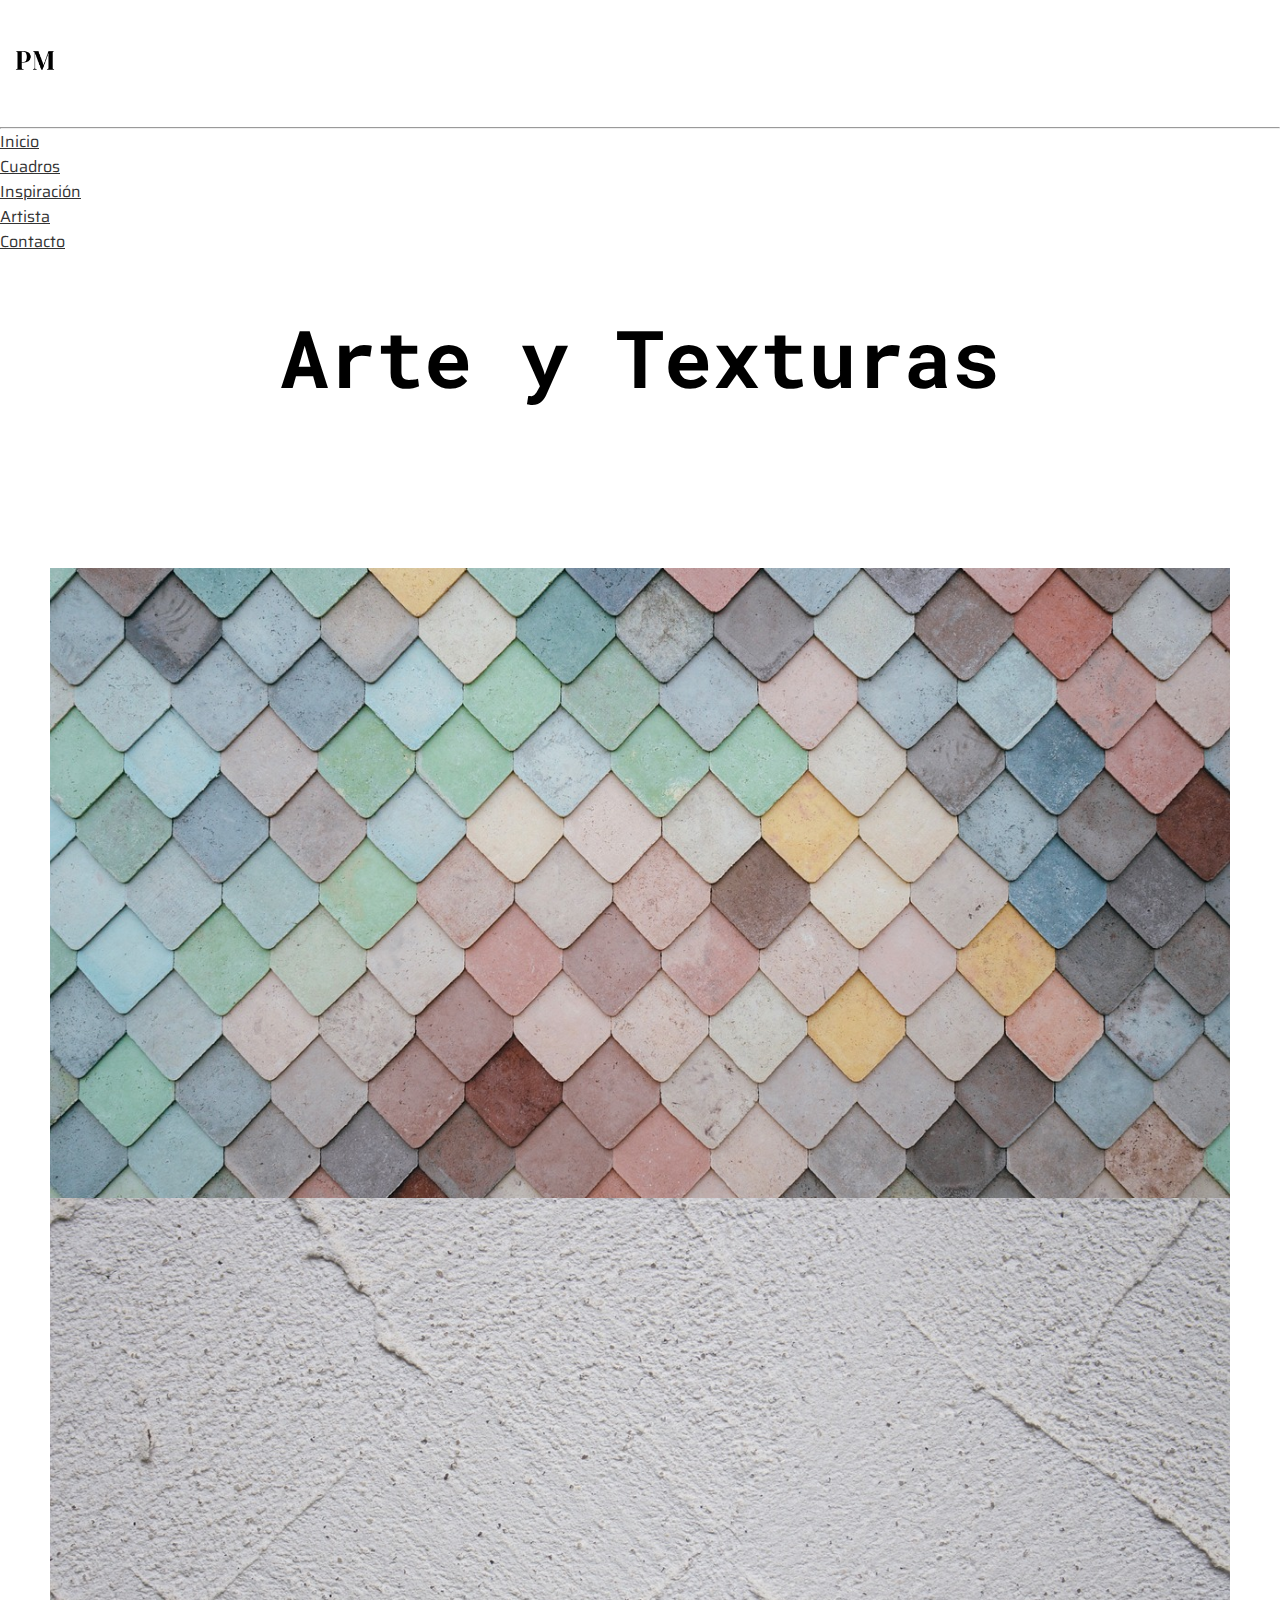
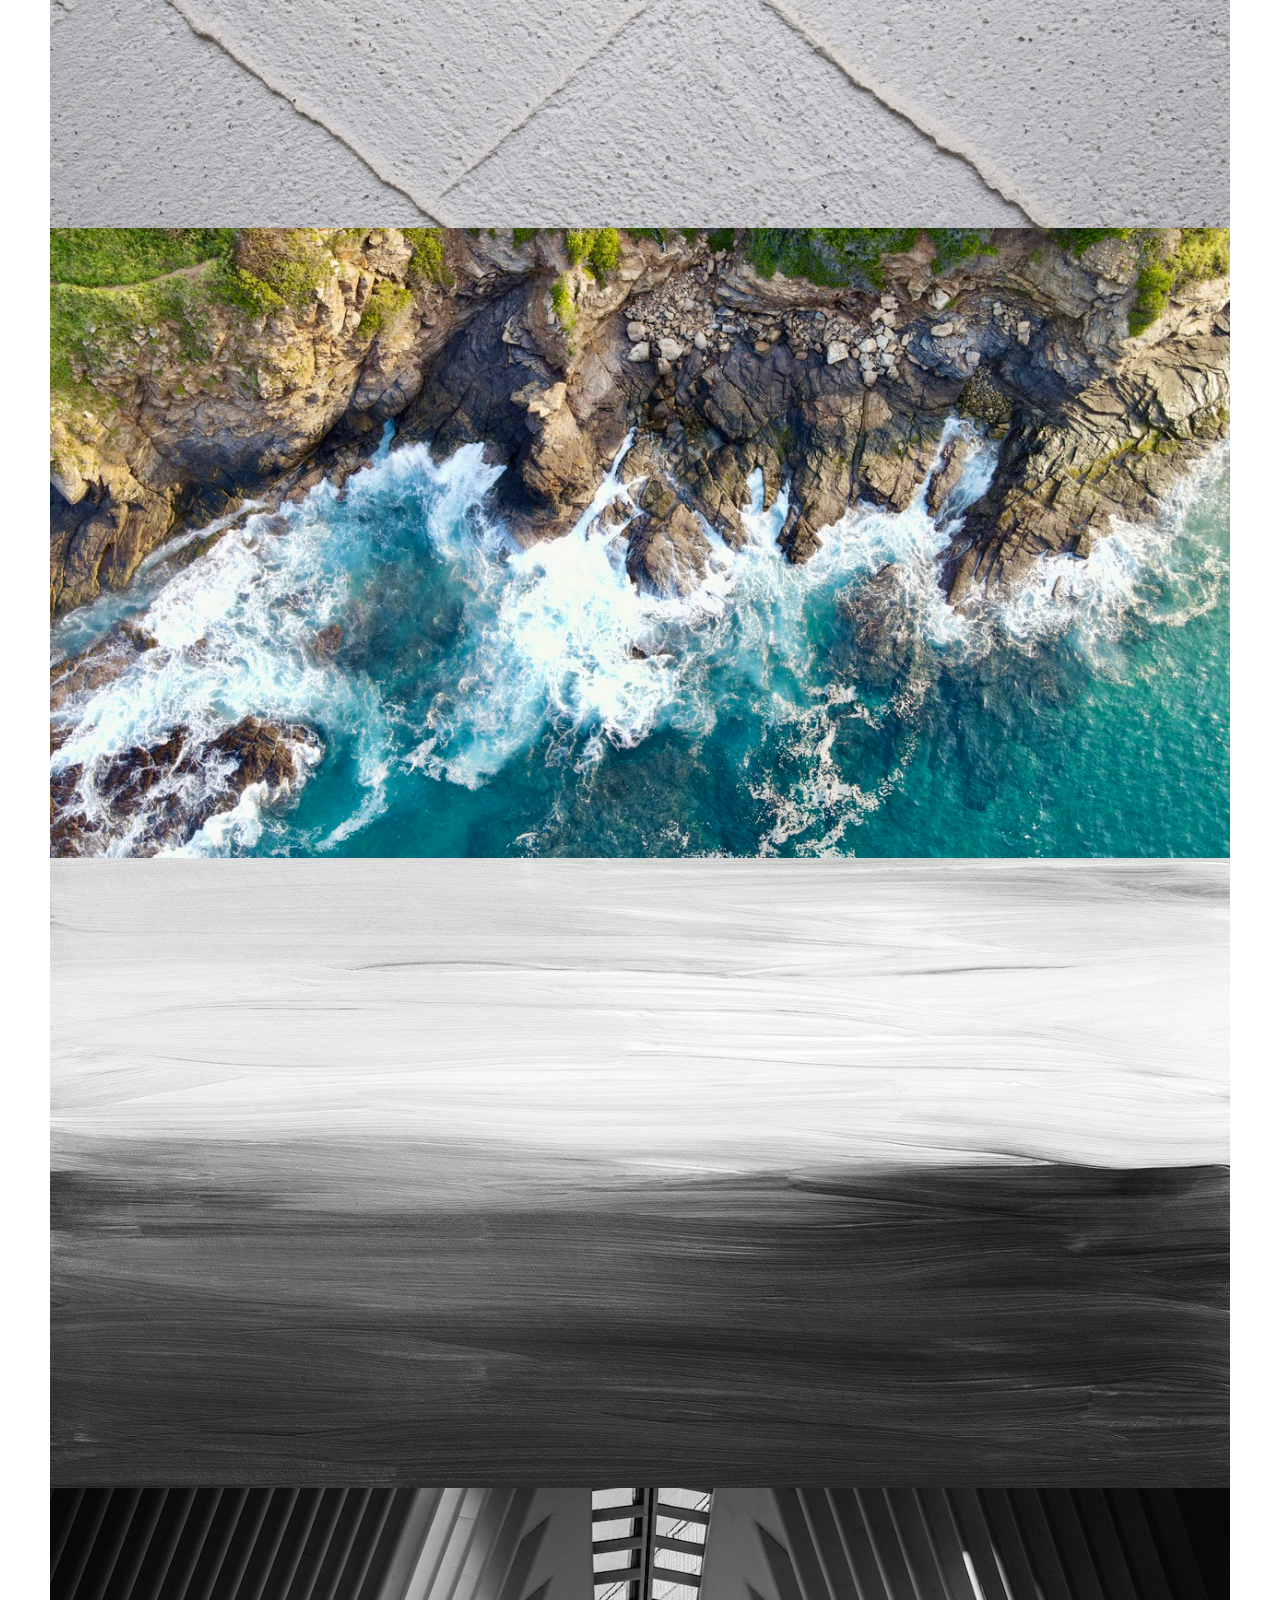
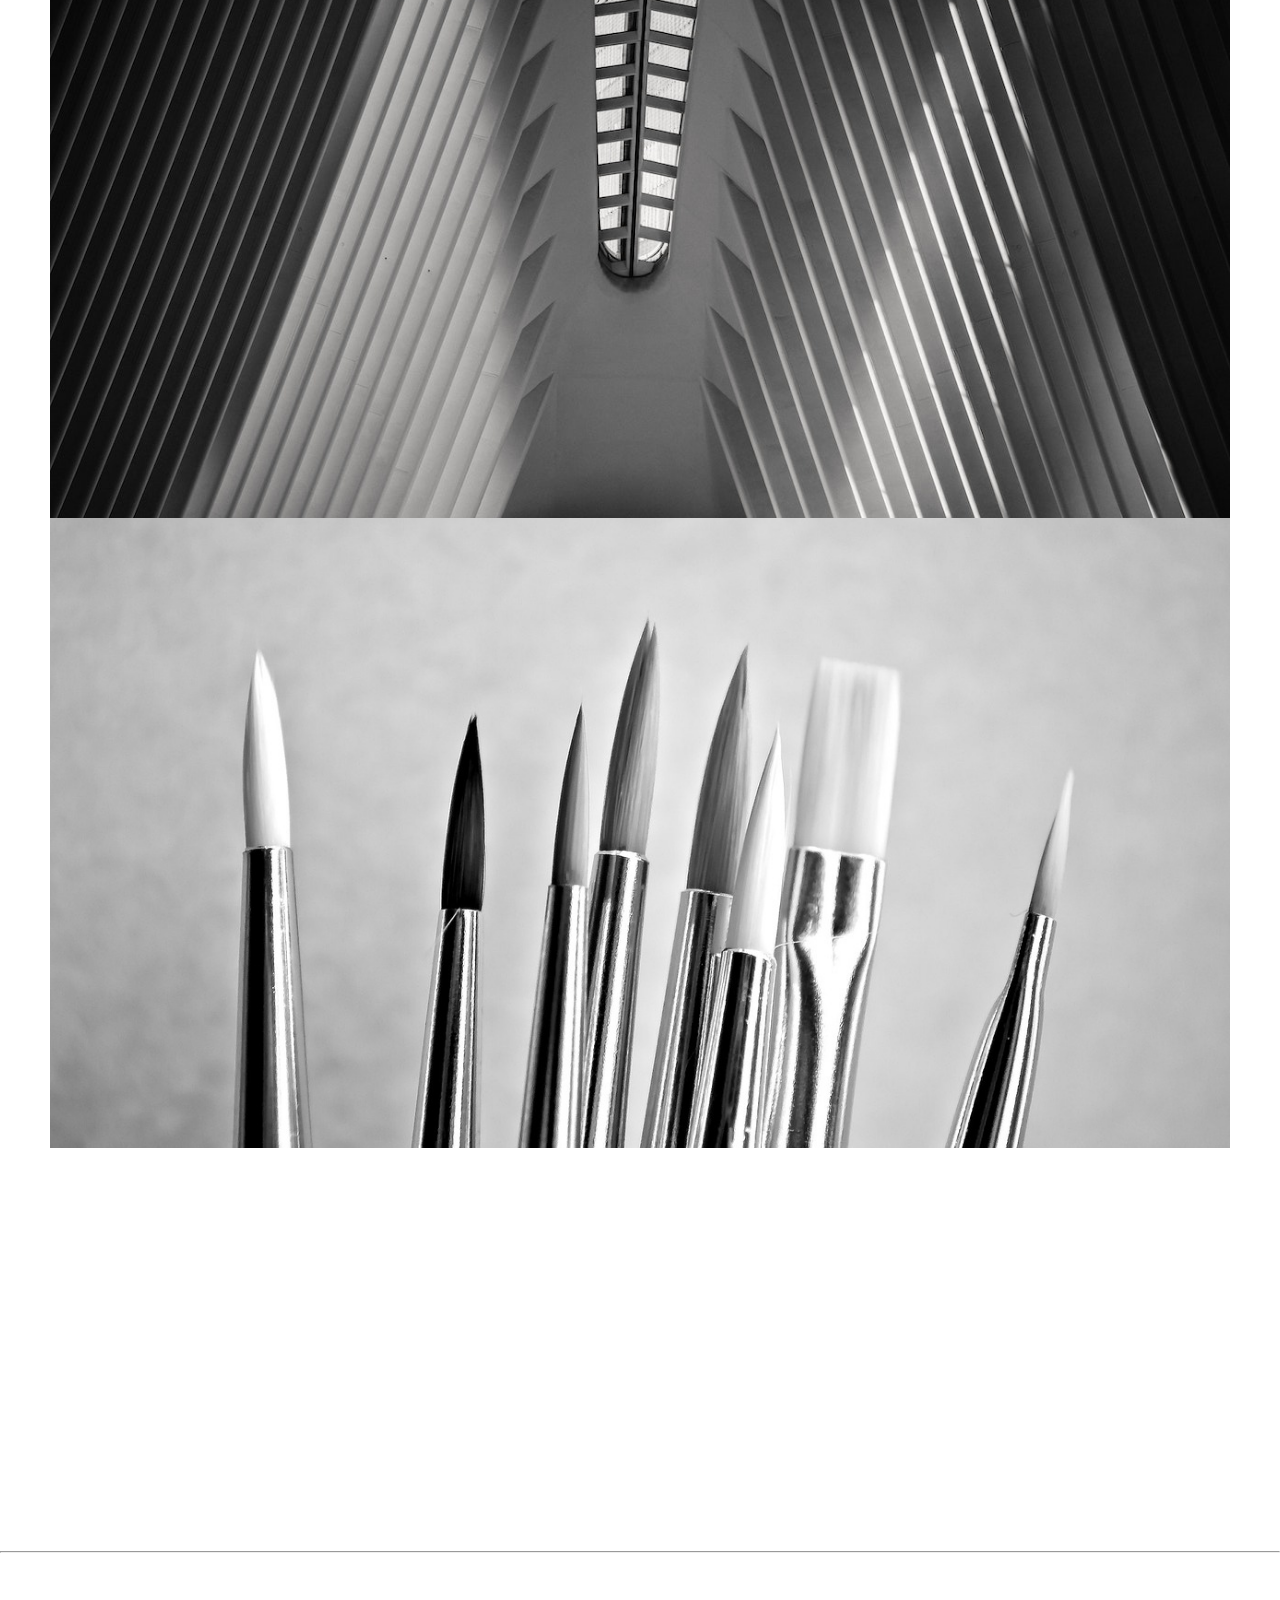
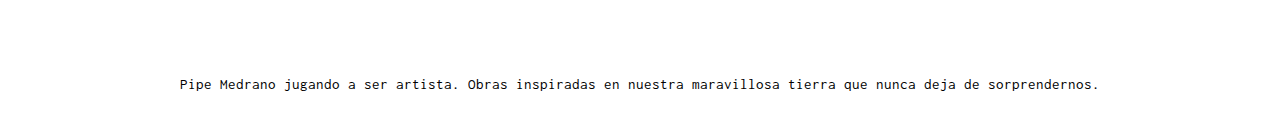
<file: index.html>
<!DOCTYPE html>
<html lang="es">
    <head>
        <meta charset="UTF-8">
        <meta http-equiv="X-UA-Compatible" content="IE=edge">
        <meta name="viewport" content="width=device-width, initial-scale=1.0">
        <meta name="description" content="Pipe Medrano, explorando la creatividad y el desarrollo personal por medio del arte">
        <meta name="keywords" content="arte, artista, decoracion, texturas">
        <title>Inicio</title>
        <link rel="stylesheet" href="https://cdn.jsdelivr.net/npm/bootstrap@4.6.2/dist/css/bootstrap.min.css" integrity="sha384-xOolHFLEh07PJGoPkLv1IbcEPTNtaed2xpHsD9ESMhqIYd0nLMwNLD69Npy4HI+N" crossorigin="anonymous">
        <link rel="stylesheet" href="https://cdnjs.cloudflare.com/ajax/libs/font-awesome/6.4.0/css/all.min.css" integrity="sha512-iecdLmaskl7CVkqkXNQ/ZH/XLlvWZOJyj7Yy7tcenmpD1ypASozpmT/E0iPtmFIB46ZmdtAc9eNBvH0H/ZpiBw==" crossorigin="anonymous" referrerpolicy="no-referrer" />
        <link rel="stylesheet" href="style.css">
        <link rel="shortcut icon" href="./assets/imagenes/Favicon.png" type="image/x-icon">
        <link href="https://unpkg.com/aos@2.3.1/dist/aos.css" rel="stylesheet">
        <link rel="shortcut icon" href="assets/img/favicon.png" type="image/x-icon">
    </head>
<body>
<header>
    <ul class="nav">
        <li class="nav-item">
        <a target="_blank" class="nav-link" href="https://www.google.com/"><i class="fa-solid fa-magnifying-glass"></i></a>
        </li>
        <li class="nav-item">
        <a class="nav-link" href="index.html"><img class="logo" src="./assets/img/Logo.png" alt="logo"></a>
        </li>
        <li class="nav-item">
        <a target="_blank" class="nav-link" href="https://ploomdeco.mitiendanube.com/productos/"><i class="fa-solid fa-cart-shopping"></i></a>
        </li>
    </ul>
    <hr>
    <ul class="nav">
        <li class="nav-item">
        <a class="nav-link"  href="index.html">Inicio</a>
        </li>
        <li class="nav-item">
        <a class="nav-link" href="./pages/cuadros.html">Cuadros</a>
        </li>
        <li class="nav-item">
        <a class="nav-link" href="./pages/inspiración.html">Inspiración</a>
        </li>
        <li class="nav-item">
        <a class="nav-link" href="./pages/infoArtista.html">Artista</a>
        </li>
        <li class="nav-item">
        <a class="nav-link" href="./pages/contacto.html">Contacto</a>
        </li>
    </ul>
</header>
<main>
    <h1>Arte y Texturas</h1>
    <div data-aos="fade-up" data-aos-duration="1000" id="demo" class="carousel slide" data-ride="carousel">
        <ul class="carousel-indicators">
        <li data-target="#demo" data-slide-to="0" class="active"></li>
        <li data-target="#demo" data-slide-to="1"></li>
        <li data-target="#demo" data-slide-to="2"></li>
        <li data-target="#demo" data-slide-to="3"></li>
        <li data-target="#demo" data-slide-to="4"></li>
        <li data-target="#demo" data-slide-to="5"></li>
        </ul>
        <div class="carousel-inner carousel1" >
        <div class="carousel-item active">
            <img src="assets/img/ImgC1.jpg" alt="imagen1">
        </div>
        <div class="carousel-item">
            <img src="assets/img/ImgC2.jpg" alt="imagen2">
        </div>
        <div class="carousel-item">
            <img src="assets/img/ImgC3.jpg" alt="imagen3">
        </div>
        <div class="carousel-item">
            <img src="assets/img/ImgC4.jpg" alt="imagen4">
        </div>
        <div class="carousel-item">
            <img src="assets/img/ImgC5.jpg" alt="imagen5">
        </div>
        <div class="carousel-item">
            <img src="assets/img/ImgC6.jpg" alt="imagen6">
        </div>
        </div>
        <a class="carousel-control-prev" href="#demo" data-slide="prev">
        <span class="carousel-control-prev-icon"></span>
        </a>
        <a class="carousel-control-next" href="#demo" data-slide="next">
        <span class="carousel-control-next-icon"></span>
        </a>
    </div>
    <p data-aos="fade-up" data-aos-duration="1000" class="fraseMail">Bienvenidos a la pagina de <span>Pipe Medrano</span>. Te gustaria suscribirte a nuestra lista de correos?</p>
    <div data-aos="fade-up" data-aos-duration="3000" class="containerM">
        <form action="Suscribirse">
        <label for="E-mail">E-mail</label>
        <input type="email" name="E-mail" id="Email" placeholder="Correo electrónico">
        <input type="enviar" value="Enviar">
        </form>
    </div>
</main>
<hr>
<footer class="container-fluid">
    <div class="redes">
    <a target="_blank" href="https://www.instagram.com/"><i class="fa-brands fa-instagram"></i></a>
    <a target="_blank" href="https://www.facebook.com/"><i class="fa-brands fa-facebook"></i></a>
    <a target="_blank" href="https://www.tiktok.com/"><i class="fa-brands fa-tiktok"></i></a>
    </div>
    <p class="frase">
    Pipe Medrano jugando a ser artista. 
    Obras inspiradas en nuestra maravillosa tierra que nunca deja de sorprendernos.   
    </p>
</footer>
<script src="https://unpkg.com/aos@2.3.1/dist/aos.js"></script>
<script>
    AOS.init();
</script>
<script src="https://cdn.jsdelivr.net/npm/jquery@3.5.1/dist/jquery.slim.min.js" integrity="sha384-DfXdz2htPH0lsSSs5nCTpuj/zy4C+OGpamoFVy38MVBnE+IbbVYUew+OrCXaRkfj" crossorigin="anonymous"></script>    
<script src="https://cdn.jsdelivr.net/npm/popper.js@1.16.1/dist/umd/popper.min.js" integrity="sha384-9/reFTGAW83EW2RDu2S0VKaIzap3H66lZH81PoYlFhbGU+6BZp6G7niu735Sk7lN" crossorigin="anonymous"></script>
<script src="https://cdn.jsdelivr.net/npm/bootstrap@4.6.2/dist/js/bootstrap.min.js" integrity="sha384-+sLIOodYLS7CIrQpBjl+C7nPvqq+FbNUBDunl/OZv93DB7Ln/533i8e/mZXLi/P+" crossorigin="anonymous"></script>
</body>
</html>
</file>
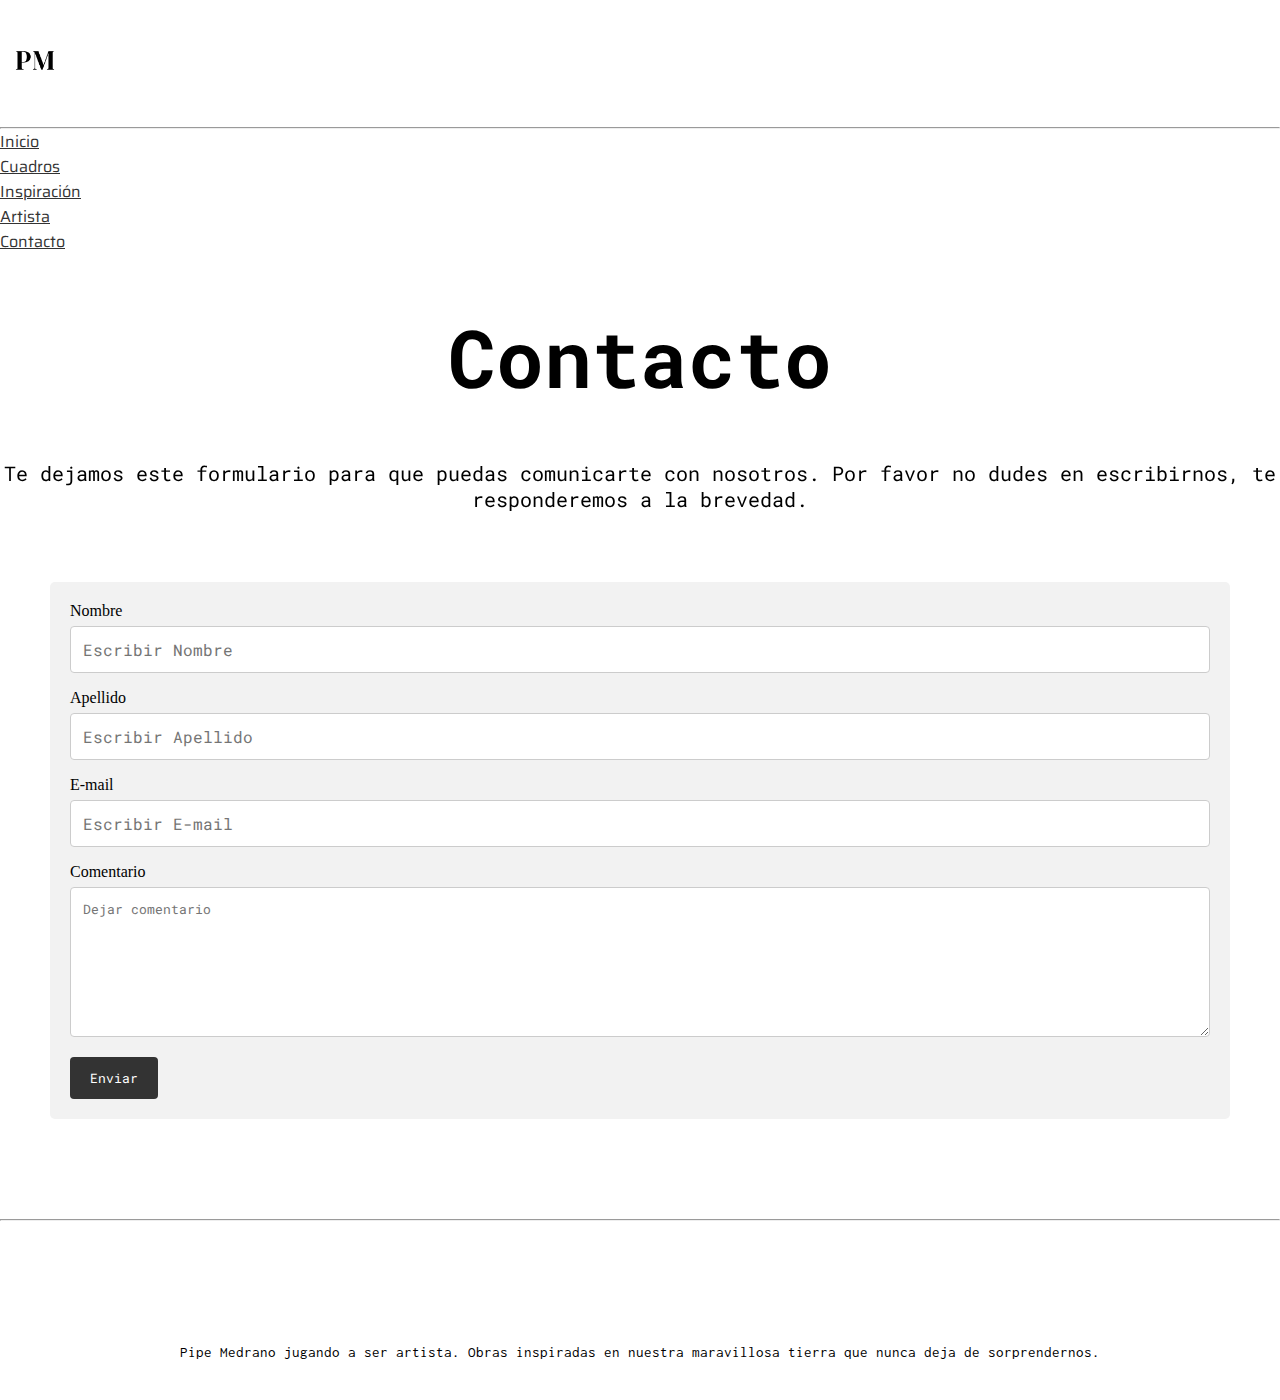
<file: pages/contacto.html>
<!DOCTYPE html>
<html lang="es">
<head>
    <meta charset="UTF-8">
    <meta http-equiv="X-UA-Compatible" content="IE=edge">
    <meta name="viewport" content="width=device-width, initial-scale=1.0">
    <meta name="description" content="formulario de contacto para poder realizar algun comentario, alguna duda, preguntar por cuadros personalizados">
    <meta name="keywords" content="formulario, comentario, contacto, dudas, consultas">
    <title>Contacto</title>
    <link rel="stylesheet" href="https://cdn.jsdelivr.net/npm/bootstrap@4.6.2/dist/css/bootstrap.min.css" integrity="sha384-xOolHFLEh07PJGoPkLv1IbcEPTNtaed2xpHsD9ESMhqIYd0nLMwNLD69Npy4HI+N" crossorigin="anonymous">
    <link rel="stylesheet" href="https://cdnjs.cloudflare.com/ajax/libs/font-awesome/6.4.0/css/all.min.css" integrity="sha512-iecdLmaskl7CVkqkXNQ/ZH/XLlvWZOJyj7Yy7tcenmpD1ypASozpmT/E0iPtmFIB46ZmdtAc9eNBvH0H/ZpiBw==" crossorigin="anonymous" referrerpolicy="no-referrer" />
    <link rel="stylesheet" href="../style.css">
    <link href="https://unpkg.com/aos@2.3.1/dist/aos.css" rel="stylesheet">
    <link rel="shortcut icon" href="../assets/img/favicon.png" type="image/x-icon">
</head>
<body>
    <header>
        <ul class="nav">
            <li class="nav-item">
            <a target="_blank" class="nav-link" href="https://www.google.com/"><i class="fa-solid fa-magnifying-glass"></i></a>
            </li>
            <li class="nav-item">
            <a class="nav-link" href="../index.html"><img class="logo" src="../assets/img/Logo.png" alt="logo"></a>
            </li>
            <li class="nav-item">
            <a target="_blank" class="nav-link" href="https://ploomdeco.mitiendanube.com/productos/"><i class="fa-solid fa-cart-shopping"></i></a>
            </li>
        </ul>
        <hr>
        <ul class="nav">
            <li class="nav-item">
            <a class="nav-link"  href="../index.html">Inicio</a>
            </li>
            <li class="nav-item">
            <a class="nav-link" href="./cuadros.html">Cuadros</a>
            </li>
            <li class="nav-item">
            <a class="nav-link" href="./inspiración.html">Inspiración</a>
            </li>
            <li class="nav-item">
            <a class="nav-link" href="./infoArtista.html">Artista</a>
            </li>
            <li class="nav-item">
            <a class="nav-link" href="contacto.html">Contacto</a>
            </li>
        </ul>
    </header>
    <main>
        <h1>Contacto</h1>
        <p class="pieDeContacto" data-aos="fade-up" data-aos-anchor-placement="center-bottom">Te dejamos este formulario para que puedas comunicarte con nosotros. Por favor no dudes en escribirnos, te responderemos a la brevedad.</p>
        <div class="container1" data-aos="zoom-in" data-aos-delay="300" data-aos-duration="1000">
            <form action="comentarios">
            <label for="fname">Nombre</label>
            <input type="text" id="fname" name="Nombre" placeholder="Escribir Nombre">
            <label for="lname">Apellido</label>
            <input type="text" id="lname" name="Apellido" placeholder="Escribir Apellido">
            <label for="Email">E-mail</label>
            <input type="text" id="Email" name="E-mail" placeholder="Escribir E-mail">
            <label for="subject">Comentario</label>
            <textarea id="subject" name="Comentario" placeholder="Dejar comentario" style="height:150px"></textarea>
            <input type="submit" value="Enviar">
            </form>
        </div>
    </main>
<hr>
<footer class="container-fluid">
    <div class="redes">
    <a target="_blank" href="https://www.instagram.com/"><i class="fa-brands fa-instagram"></i></a>
    <a target="_blank" href="https://www.facebook.com/"><i class="fa-brands fa-facebook"></i></a>
    <a target="_blank" href="https://www.tiktok.com/"><i class="fa-brands fa-tiktok"></i></a>
    </div>
    <p class="frase">
    Pipe Medrano jugando a ser artista. 
    Obras inspiradas en nuestra maravillosa tierra que nunca deja de sorprendernos.   
    </p>
</footer>
<script src="https://unpkg.com/aos@2.3.1/dist/aos.js"></script>
<script>
    AOS.init();
</script>
<script src="https://cdn.jsdelivr.net/npm/jquery@3.5.1/dist/jquery.slim.min.js" integrity="sha384-DfXdz2htPH0lsSSs5nCTpuj/zy4C+OGpamoFVy38MVBnE+IbbVYUew+OrCXaRkfj" crossorigin="anonymous"></script>
<script src="https://cdn.jsdelivr.net/npm/popper.js@1.16.1/dist/umd/popper.min.js" integrity="sha384-9/reFTGAW83EW2RDu2S0VKaIzap3H66lZH81PoYlFhbGU+6BZp6G7niu735Sk7lN" crossorigin="anonymous"></script>
<script src="https://cdn.jsdelivr.net/npm/bootstrap@4.6.2/dist/js/bootstrap.min.js" integrity="sha384-+sLIOodYLS7CIrQpBjl+C7nPvqq+FbNUBDunl/OZv93DB7Ln/533i8e/mZXLi/P+" crossorigin="anonymous"></script>
</body>
</html>
</file>
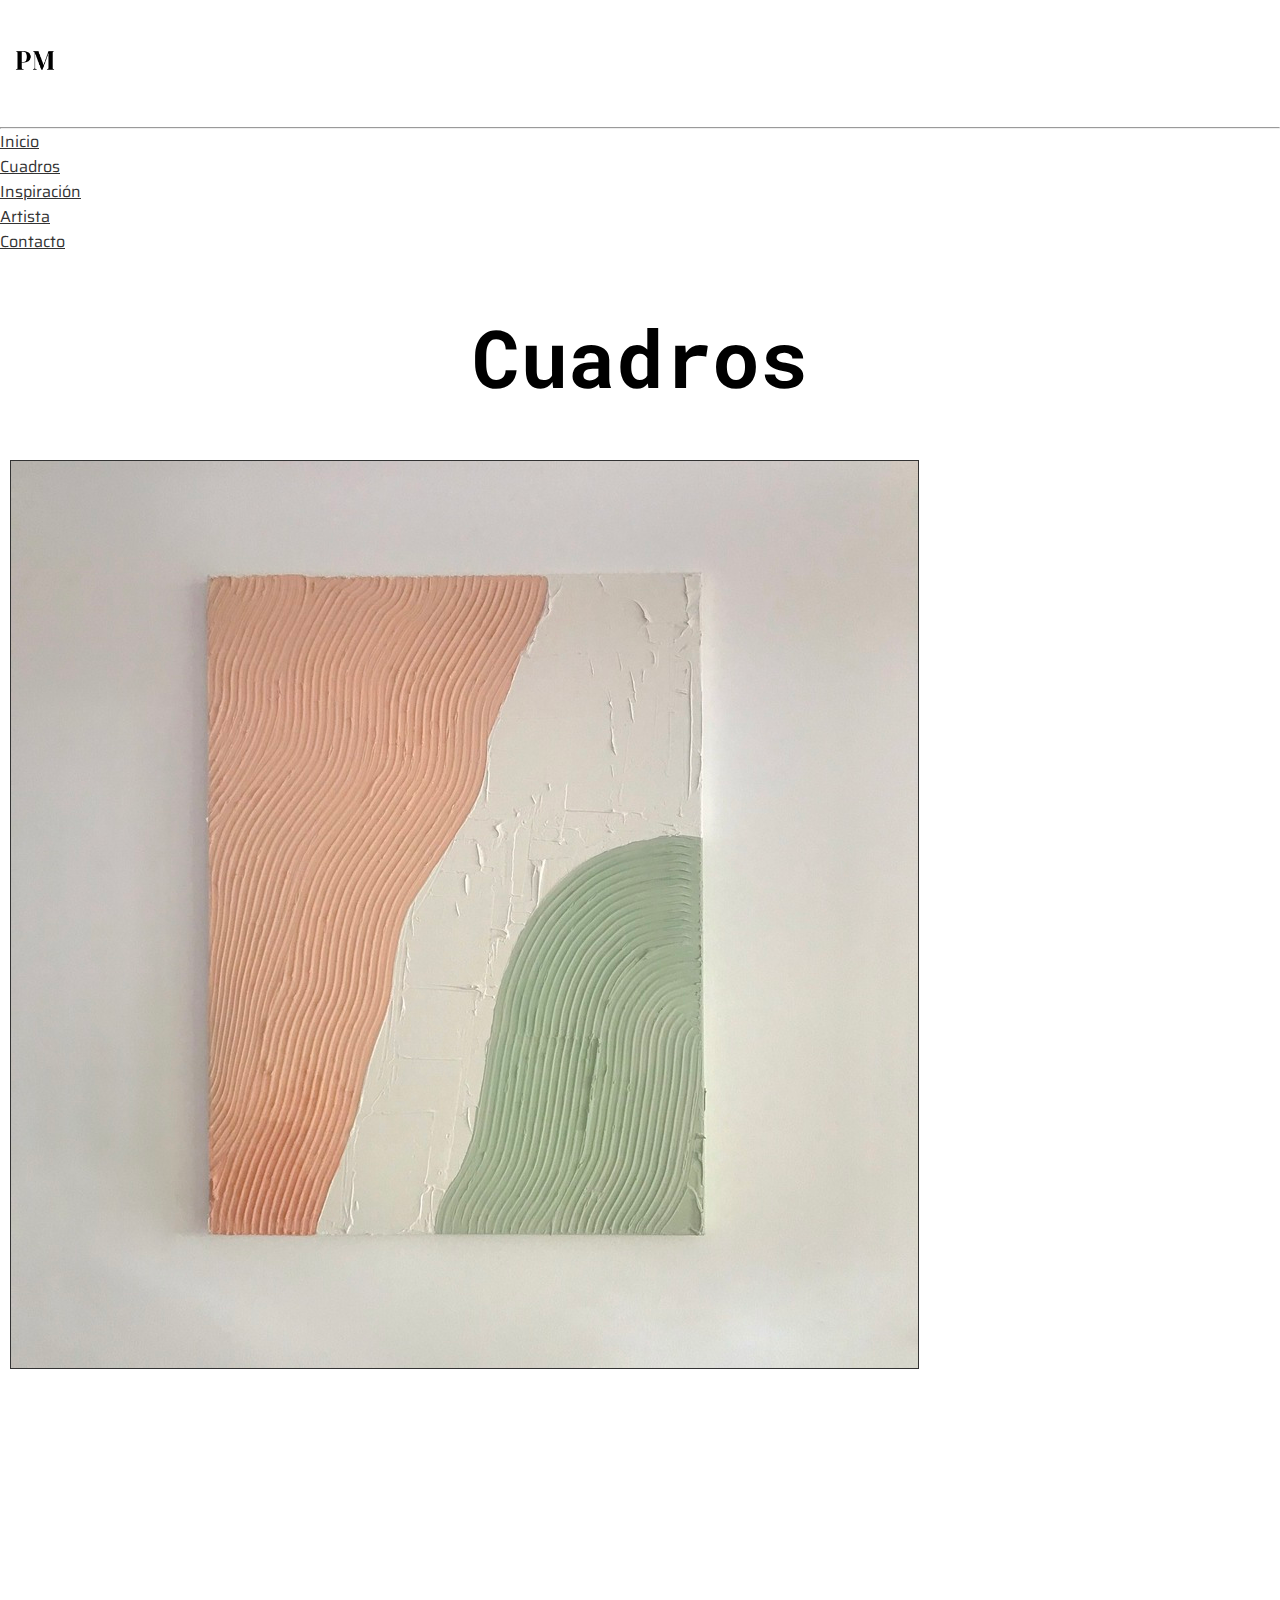
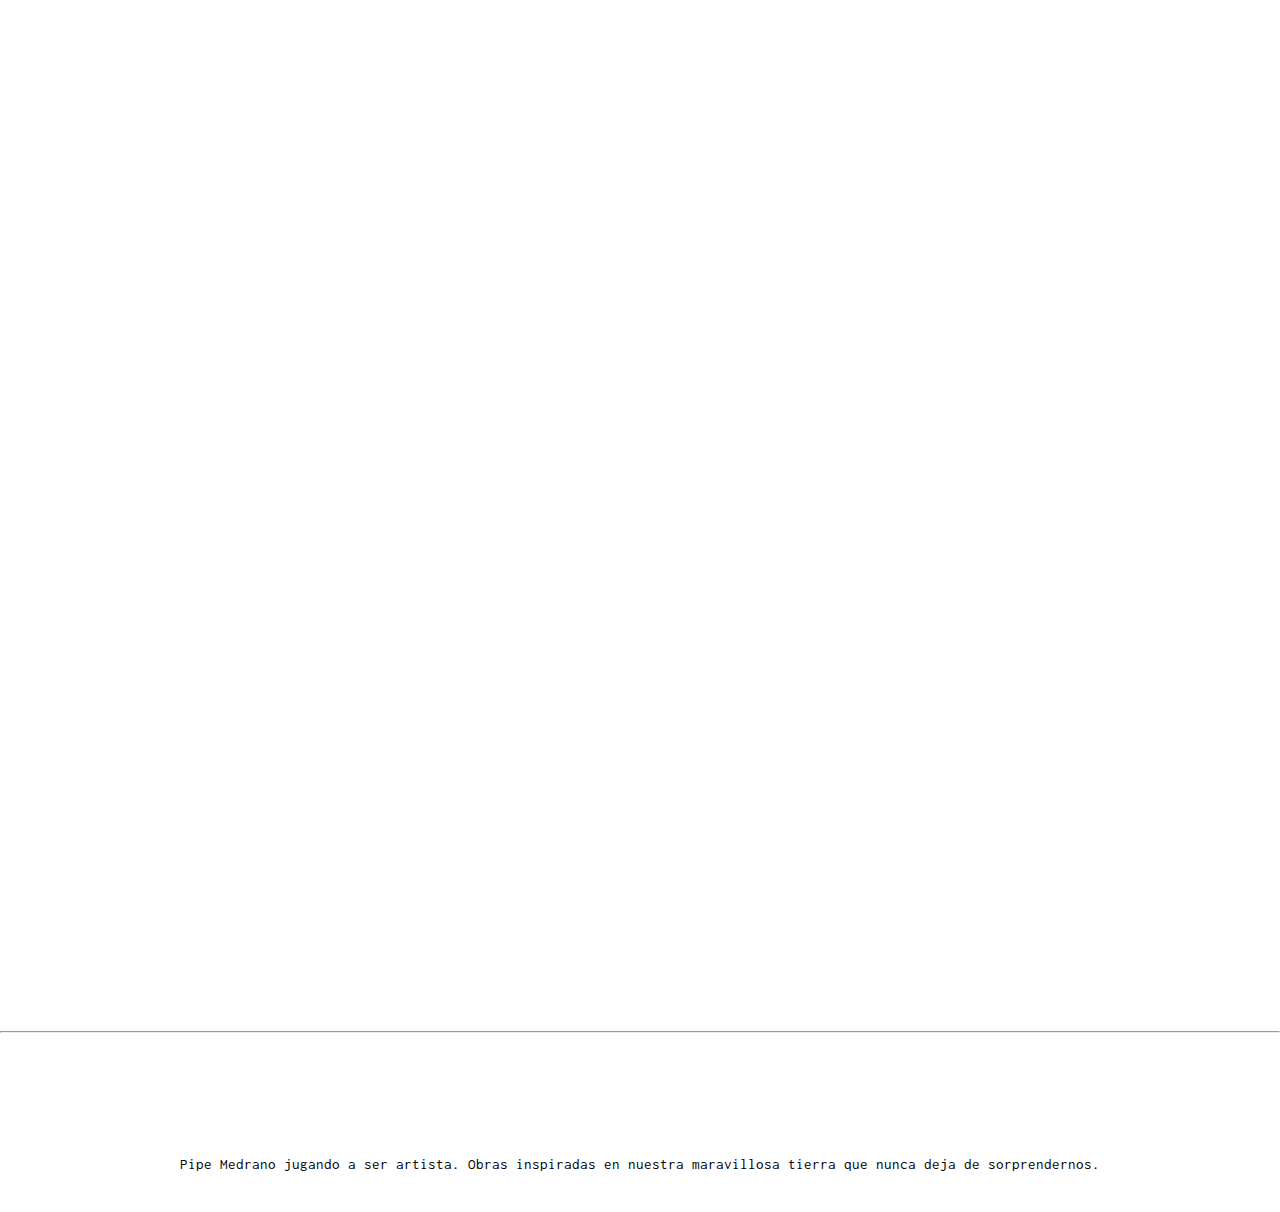
<file: pages/cuadros.html>
<!DOCTYPE html>
<html lang="es">
<head>
    <meta charset="UTF-8">
    <meta http-equiv="X-UA-Compatible" content="IE=edge">
    <meta name="viewport" content="width=device-width, initial-scale=1.0">
    <meta name="description" content="una simple muestra de como intenté plasmar en un cuadro sensaciones generadas por la conexión lograda con la madre naturaleza">
    <meta name="keywords" content="pasta modelada, bastidores, kiri, textura, blanco">
    <title>Cuadros</title>
    <link rel="stylesheet" href="https://cdn.jsdelivr.net/npm/bootstrap@4.6.2/dist/css/bootstrap.min.css" integrity="sha384-xOolHFLEh07PJGoPkLv1IbcEPTNtaed2xpHsD9ESMhqIYd0nLMwNLD69Npy4HI+N" crossorigin="anonymous">
    <link rel="stylesheet" href="https://cdnjs.cloudflare.com/ajax/libs/font-awesome/6.4.0/css/all.min.css" integrity="sha512-iecdLmaskl7CVkqkXNQ/ZH/XLlvWZOJyj7Yy7tcenmpD1ypASozpmT/E0iPtmFIB46ZmdtAc9eNBvH0H/ZpiBw==" crossorigin="anonymous" referrerpolicy="no-referrer" />
    <link rel="stylesheet" href="../style.css">
    <link href="https://unpkg.com/aos@2.3.1/dist/aos.css" rel="stylesheet">
    <link rel="shortcut icon" href="../assets/img/favicon.png" type="image/x-icon">
</head>
<body>
    <header>
        <ul class="nav">
            <li class="nav-item">
            <a target="_blank" class="nav-link"  href="https://www.google.com/"><i class="fa-solid fa-magnifying-glass"></i></a>
            </li>
            <li class="nav-item">
            <a class="nav-link" href="../index.html"><img class="logo" src="../assets/img/Logo.png" alt="logo"></a>
            </li>
            <li class="nav-item">
            <a target="_blank" class="nav-link" href="https://ploomdeco.mitiendanube.com/productos/"><i class="fa-solid fa-cart-shopping"></i></a>
            </li>
        </ul>
        <hr>
        <ul class="nav">
            <li class="nav-item">
            <a class="nav-link"  href="../index.html">Inicio</a>
            </li>
            <li class="nav-item">
            <a class="nav-link" href="cuadros.html">Cuadros</a>
            </li>
            <li class="nav-item">
            <a class="nav-link" href="./inspiración.html">Inspiración</a>
            </li>
            <li class="nav-item">
            <a class="nav-link" href="./infoArtista.html">Artista</a>
            </li>
            <li class="nav-item">
            <a class="nav-link" href="./contacto.html">Contacto</a>
            </li>
        </ul>
    </header>
    <main>
        <h1>Cuadros</h1>
    <div class="container">
        <div class="row">
            <div class="col-xs-12 col-lg-6" data-aos="fade-right" data-aos-delay="100" data-aos-duration="2000"><img src="../assets/img/Valley.jpg" alt="TheValley" class="img-fluid"></div>
            <div class="col-xs-12 col-lg-6" data-aos="fade-left" data-aos-delay="100" data-aos-duration="2000"><h2 class="text-center">Valley</h2>
            <p>Inspirado en nuestro Norte Argentino, especificamente en la hermosa provincia de Jujuy. Al Visitar Purmamarca nos encontramos con un pueblito andino de callecitas angostas y tranquilas, que conserva sus casas de adobe integradas en armonía con el entorno natural. Una postal única, enmarcada por el cerro de los Siete Colores de fondo. Una experiencia única que nos permite agregarles un poco de color a nuestros cuadros “total White”. 
            </p>
            </div>
        </div>
    </div>   
    <div class="container">    
        <div class="row">
            <div class="col-xs-12 col-lg-6" data-aos="fade-right" data-aos-delay="100" data-aos-duration="2000"><h2 class="text-center">The Canyons</h2><p>Inspirado en una maravilla mexicana llamada el Cañon del Sumidero ubicada en el estado de Chiapas, a pocos kilometros de su capital, Tuxtla Gutierrez.Consiste en un imponente acantilado que se eleva sobre el cauce del rio Grijalva. Con muros que alcanzan los mas de 1000 metros de altura, es uno de los paisajes mas impresionantes de Mexico.
            Un lugar que genera sensaciones indescriptibles en el cuerpo, un lugar que inspira y te deja sin aliento. 
            </p></div>
            <div class="col-xs-12 col-lg-6" data-aos="fade-left" data-aos-delay="100" data-aos-duration="2000"><img src="../assets/img/Canyons.jpg" alt="TheCanyons" class="img-fluid"></div>
        </div>
    </div>  
    <div class="container">    
        <div class="row">   
            <div class="col-xs-12 col-lg-6" data-aos="fade-right" data-aos-delay="100" data-aos-duration="2000"><img src="../assets/img/Waves.jpg" alt="Waves" class="img-fluid"></div>
            <div class="col-xs-12 col-lg-6" data-aos="fade-left" data-aos-delay="100" data-aos-duration="2000"><h2 class="text-center">Waves</h2><p>Inspirado en Punta cometa un increíble lugar que se encuentra en el punto más saliente del Pacífico. Ubicado en el extremo occidental de Mazunte y con su forma de media luna es el lugar perfecto para visualizar los amaneceres o atardeceres.
            Aquí el cielo y el mar se unen formando un paisaje único. Te maravillas con sus hermosos acantilados desde los cuales conseguis vistas panorámicas alucinantes.
            </p>
            </div>
        </div>    
    </div>
    </main>
    <hr>
    <footer class="container-fluid">
        <div class="redes">
        <a target="_blank" href="https://www.instagram.com/"><i class="fa-brands fa-instagram"></i></a>
        <a target="_blank" href="https://www.facebook.com/"><i class="fa-brands fa-facebook"></i></a>
        <a target="_blank" href="https://www.tiktok.com/"><i class="fa-brands fa-tiktok"></i></a>
        </div>
        <p class="frase">
        Pipe Medrano jugando a ser artista. 
        Obras inspiradas en nuestra maravillosa tierra que nunca deja de sorprendernos.   
        </p>
    </footer>
    <script src="https://unpkg.com/aos@2.3.1/dist/aos.js"></script>
    <script>
        AOS.init();
    </script>
    <script src="https://cdn.jsdelivr.net/npm/jquery@3.5.1/dist/jquery.slim.min.js" integrity="sha384-DfXdz2htPH0lsSSs5nCTpuj/zy4C+OGpamoFVy38MVBnE+IbbVYUew+OrCXaRkfj" crossorigin="anonymous"></script>
    <script src="https://cdn.jsdelivr.net/npm/popper.js@1.16.1/dist/umd/popper.min.js" integrity="sha384-9/reFTGAW83EW2RDu2S0VKaIzap3H66lZH81PoYlFhbGU+6BZp6G7niu735Sk7lN" crossorigin="anonymous"></script>
    <script src="https://cdn.jsdelivr.net/npm/bootstrap@4.6.2/dist/js/bootstrap.min.js" integrity="sha384-+sLIOodYLS7CIrQpBjl+C7nPvqq+FbNUBDunl/OZv93DB7Ln/533i8e/mZXLi/P+" crossorigin="anonymous"></script>
</body>
</html>
</file>
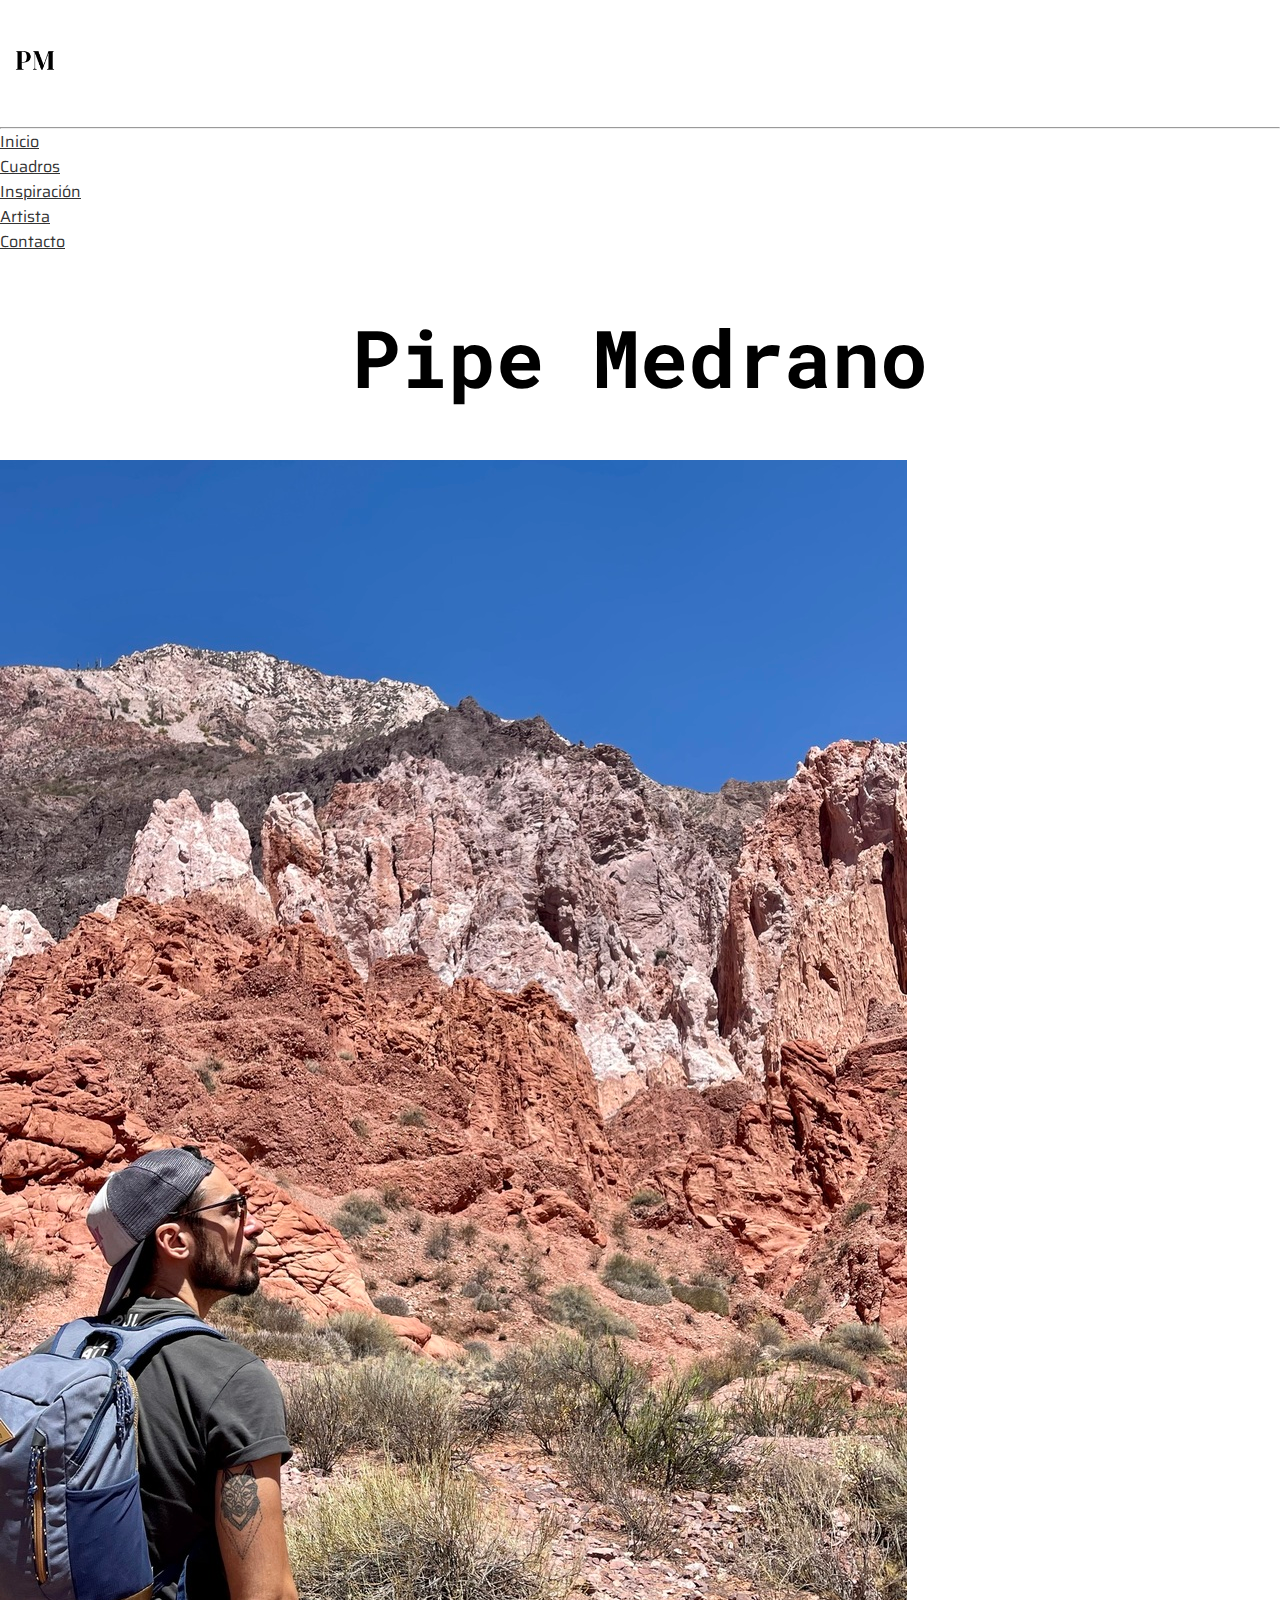
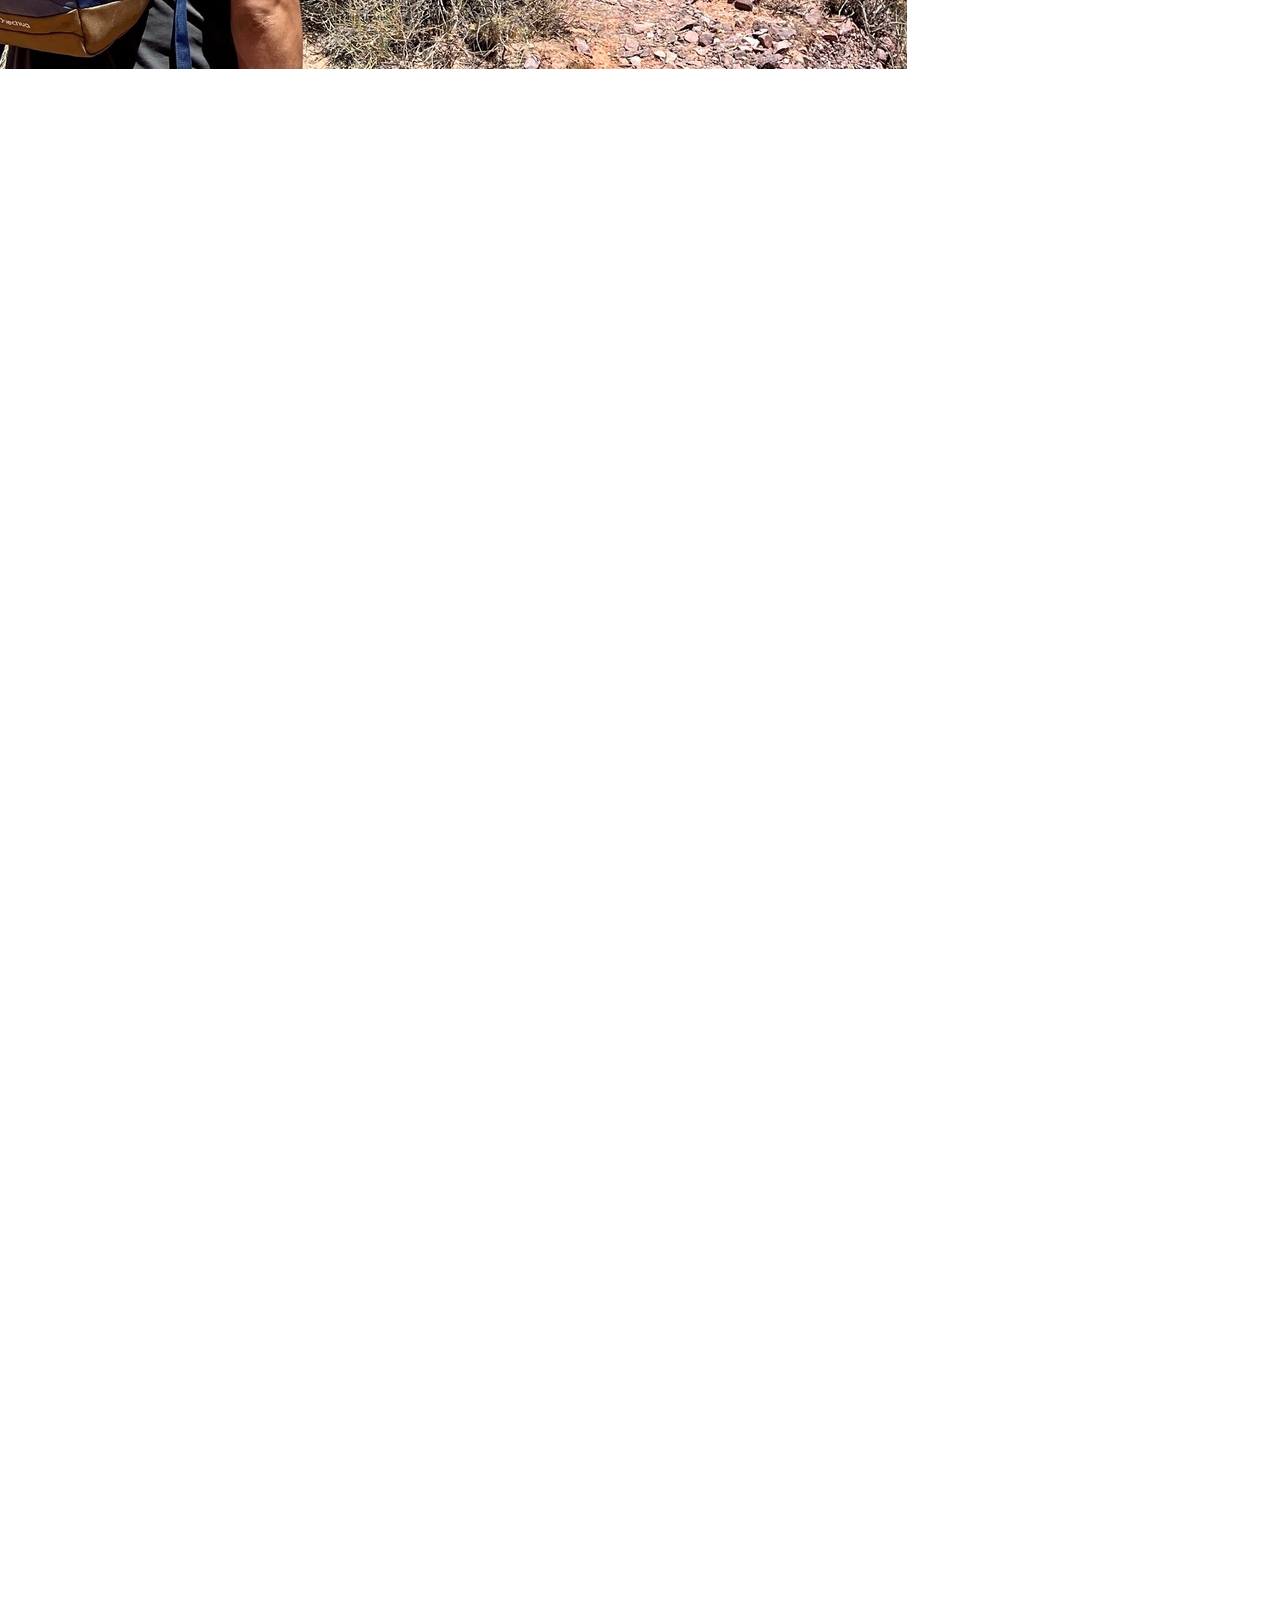
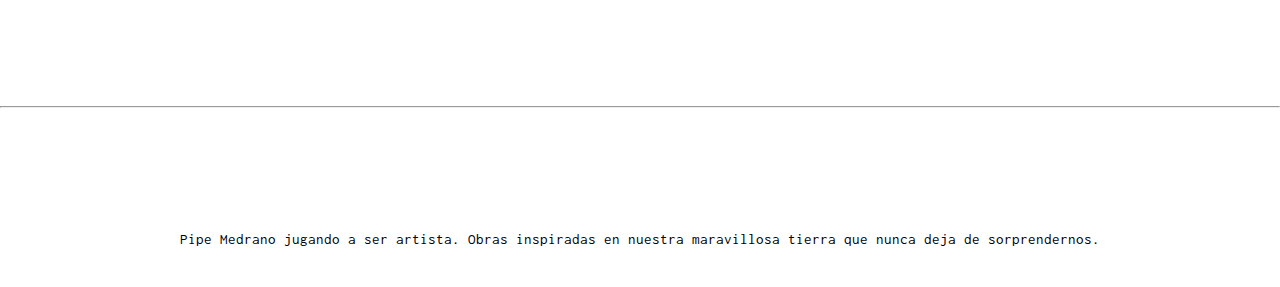
<file: pages/infoArtista.html>
<!DOCTYPE html>
<html lang="es">
<head>
    <meta charset="UTF-8">
    <meta http-equiv="X-UA-Compatible" content="IE=edge">
    <meta name="viewport" content="width=device-width, initial-scale=1.0">
    <meta name="description" content="un poco de la hisotoria del artista, sus pasiones, inquietudes, experiencias">
    <meta name="keywords" content="viajes, autorretrato, biografía, hisotrias de vida">
    <title>Informacion del Artista</title> 
    <link rel="stylesheet" href="https://cdn.jsdelivr.net/npm/bootstrap@4.6.2/dist/css/bootstrap.min.css" integrity="sha384-xOolHFLEh07PJGoPkLv1IbcEPTNtaed2xpHsD9ESMhqIYd0nLMwNLD69Npy4HI+N" crossorigin="anonymous">
    <link rel="stylesheet" href="https://cdnjs.cloudflare.com/ajax/libs/font-awesome/6.4.0/css/all.min.css" integrity="sha512-iecdLmaskl7CVkqkXNQ/ZH/XLlvWZOJyj7Yy7tcenmpD1ypASozpmT/E0iPtmFIB46ZmdtAc9eNBvH0H/ZpiBw==" crossorigin="anonymous" referrerpolicy="no-referrer" />
    <link rel="stylesheet" href="../style.css">
    <link href="https://unpkg.com/aos@2.3.1/dist/aos.css" rel="stylesheet">
    <link rel="shortcut icon" href="../assets/img/favicon.png" type="image/x-icon">
</head>
<body>
    <header>
        <ul class="nav">
            <li class="nav-item">
            <a target="_blank" class="nav-link" href="https://www.google.com/"><i class="fa-solid fa-magnifying-glass"></i></a>
            </li>
            <li class="nav-item">
            <a class="nav-link" href="../index.html"><img class="logo" src="../assets/img/Logo.png" alt="logo"></a>
            </li>
            <li class="nav-item">
            <a target="_blank" class="nav-link" href="https://ploomdeco.mitiendanube.com/productos/"><i class="fa-solid fa-cart-shopping"></i></a>
            </li>
        </ul>
        <hr>
        <ul class="nav">
            <li class="nav-item">
            <a class="nav-link"  href="../index.html">Inicio</a>
            </li>
            <li class="nav-item">
            <a class="nav-link" href="./cuadros.html">Cuadros</a>
            </li>
            <li class="nav-item">
            <a class="nav-link" href="./inspiración.html">Inspiración</a>
            </li>
            <li class="nav-item">
            <a class="nav-link" href="infoArtista.html">Artista</a>
            </li>
            <li class="nav-item">
            <a class="nav-link" href="./contacto.html">Contacto</a>
            </li>
        </ul>
    </header>
    <main>
        <h1>Pipe Medrano</h1>
        <div class="container">
            <div class="row">
                <div class="col-sm-12 col-md-5 col-lg-6"><img data-aos="fade-right" data-aos-delay="200" data-aos-duration="1000"src="../assets/img/FotoArtista.jpg" alt="Pipe" class="img-fluid"></div>
                <div class="col-sm-12 col-md-7 col-lg-6">
                    <p>
                    <div class="primerTitulo" data-aos="fade-left" data-aos-delay="200" data-aos-duration="1000">“Disfrutando de los pequeños momentos”</div> 
                    <div class="parrafoInfo" data-aos="fade-left" data-aos-delay="200" data-aos-duration="1000">Te damos la bienvenida al sitio de Pipe Medrano, una persona multifacética que encuentra en el arte y las texturas otra forma de sentir el mundo.
                    <br>
                    Apasionado por viajar y los deportes, desde muy chico siempre estuvo acompañado de una pelota de fútbol, una raqueta de tenis, una paleta de padel, una tabla de SnowBoard y hasta un aro de Basquet donde solía jugar al 21 con su hermano.
                    <br>
                    Hace algunos años la pandemia lo obligo a hacer un parate de los viajes, de paso por Buenos Aires su estadía se extendió. En medio de la búsqueda por no perder la cabeza ante el encierro obligado por el COVID, logró insertarse en el mundo de la lectura y la pintura.     
                    <br>
                    Durante esos meses leyó todos los libros que su madre tenia en su biblioteca, aprendió a meditar y gracias a la idea de hacer un regalo significativo a su pareja realizó su primer cuadro.  
                    <br>
                    Y así es como comienza esta nueva etapa en su vida, donde inspirado por la naturaleza intenta plasmar en cuadros un poco de las sensaciones que las maravillas del mundo le provocan.</div>
                    </p>
                </div>
            </div>
        </div>
        <br>
        <div class="container">
            <div class="row">
                <div class="col-sm-12 col-md-4"><img data-aos="fade-up-right" data-aos-delay="100" data-aos-duration="2000" src="../assets/img/FotoArtista2.jpg" alt="Volcan" class="img-fluid"></div>
                <div class="col-sm-12 col-md-4"><img data-aos="fade-up" data-aos-anchor-placement="center-bottom" data-aos-delay="100" data-aos-duration="2000" src="../assets/img/FotoArtista3.jpg" alt="Sumidero" class="img-fluid"></div>
                <div class="col-sm-12 col-md-4"><img data-aos="fade-up-left" data-aos-delay="100" data-aos-duration="2000" src="../assets/img/FotoArtista4.jpg" alt="Bacalar" class="img-fluid"></div>
            </div>
        </div>
    </main>
    <hr>
<footer class="container-fluid">
    <div class="redes">
    <a target="_blank" href="https://www.instagram.com/"><i class="fa-brands fa-instagram"></i></a>
    <a target="_blank" href="https://www.facebook.com/"><i class="fa-brands fa-facebook"></i></a>
    <a target="_blank" href="https://www.tiktok.com/"><i class="fa-brands fa-tiktok"></i></a>
    </div>
    <p class="frase">
    Pipe Medrano jugando a ser artista. 
    Obras inspiradas en nuestra maravillosa tierra que nunca deja de sorprendernos.   
    </p>
</footer>
<script src="https://unpkg.com/aos@2.3.1/dist/aos.js"></script>
<script>
    AOS.init();
</script>
<script src="https://cdn.jsdelivr.net/npm/jquery@3.5.1/dist/jquery.slim.min.js" integrity="sha384-DfXdz2htPH0lsSSs5nCTpuj/zy4C+OGpamoFVy38MVBnE+IbbVYUew+OrCXaRkfj" crossorigin="anonymous"></script>
<script src="https://cdn.jsdelivr.net/npm/popper.js@1.16.1/dist/umd/popper.min.js" integrity="sha384-9/reFTGAW83EW2RDu2S0VKaIzap3H66lZH81PoYlFhbGU+6BZp6G7niu735Sk7lN" crossorigin="anonymous"></script>
<script src="https://cdn.jsdelivr.net/npm/bootstrap@4.6.2/dist/js/bootstrap.min.js" integrity="sha384-+sLIOodYLS7CIrQpBjl+C7nPvqq+FbNUBDunl/OZv93DB7Ln/533i8e/mZXLi/P+" crossorigin="anonymous"></script>   
</body>
</html>
</file>
<file: style.css>
@import url("https://fonts.googleapis.com/css2?family=Roboto+Mono:wght@100&display=swap");
@import url("https://fonts.googleapis.com/css2?family=Prompt:wght@200&display=swap");
@import url("https://fonts.googleapis.com/css2?family=Inconsolata:wght@200&family=Oswald&family=Saira:wght@100&display=swap");
* {
  margin: 0;
  padding: 0;
  box-sizing: border-box;
}

.nav {
  justify-content: space-evenly;
  align-items: baseline;
  font-family: "Saira", sans-serif;
}
.nav .nav-link {
  color: #333;
}
.nav .nav-link:hover {
  text-decoration: underline;
}

i:hover {
  color: lightgray;
  transform: scale(1.09);
}

a:hover {
  color: #333;
}

.logo {
  width: 70px;
}

h1 {
  text-align: center;
  margin-top: 50px;
  margin-bottom: 50px;
  font-family: "Roboto Mono", monospace;
  font-size: 5rem;
}

main {
  margin-bottom: 100px;
}

.carousel-inner img {
  width: 100%;
  height: 100%;
  -o-object-fit: cover;
     object-fit: cover;
}

.carousel1 {
  padding-left: 50px;
  padding-right: 50px;
  margin-bottom: 50px;
}

.carousel-item {
  height: 70vh;
}

.fraseMail {
  font-size: 20px;
  font-family: "Roboto Mono", monospace;
  text-align: center;
  margin-top: 20px;
}
.fraseMail span {
  font-weight: bold;
}

.containerM {
  padding: 20px;
  margin-top: 20px;
  margin-left: 50px;
  margin-right: 50px;
  margin-bottom: 20px;
  text-align: center;
}
.containerM input[type=enviar] {
  display: block;
  margin: 0 auto;
  background-color: #333;
  font-family: "Roboto Mono", monospace;
  color: white;
  padding: 12px 20px;
  border: none;
  border-radius: 4px;
  margin-top: 30px;
  margin-bottom: 20px;
  cursor: pointer;
  text-align: center;
  align-items: center;
  width: 100px;
  height: 30px;
}
.containerM input[type=enviar]:hover {
  background-color: lightgray;
}
.containerM input[placeholder] {
  border: none;
  border-bottom: 3px solid black;
  width: 300px;
  text-align: center;
  padding-bottom: 20px;
  padding-top: 20px;
  font-family: "Roboto Mono", monospace;
}
.containerM label[for=E-mail] {
  text-align: center;
  font-size: 20px;
  font-family: "Roboto Mono", monospace;
  display: block;
}

h2 {
  font-family: "Roboto Mono", monospace;
  margin-bottom: 20px;
  margin-top: 20px;
}

.col-xs-12.col-lg-6 {
  padding-left: 10px;
  padding-right: 10px;
  margin-top: 40px;
  margin-bottom: 40px;
}
.col-xs-12.col-lg-6 p {
  text-align: justify;
  font-family: "Saira", sans-serif;
  font-size: 25px;
  margin-top: 30px;
  color: #333;
}
.col-xs-12.col-lg-6 img {
  border: 0.3px solid #333;
  transition: all 0.9s;
}

video {
  width: 100%;
}

h3 {
  text-align: center;
  font-family: "Roboto Mono", monospace;
  font-size: 25px;
  font-weight: bold;
  padding-top: 40px;
  padding-bottom: 10px;
}

.col-sm-12.col-md-4 img {
  padding-top: 10px;
  padding-bottom: 10px;
}

.primerTitulo {
  text-align: center;
  font-size: 18px;
  font-style: oblique;
  font-family: "Roboto Mono", monospace;
  padding-bottom: 10px;
}

.parrafoInfo {
  text-align: center;
  font-size: 18px;
  font-family: "Roboto Mono", monospace;
}

.pieDeContacto {
  font-size: 20px;
  font-family: "Roboto Mono", monospace;
  text-align: center;
  margin-top: 20px;
}

.container1 {
  border-radius: 5px;
  background-color: #f2f2f2;
  padding: 20px;
  margin-top: 70px;
  margin-left: 50px;
  margin-right: 50px;
}
.container1 input[placeholder] {
  font-size: 16px;
  font-family: "Roboto Mono", monospace;
}
.container1 input[type=text], .container1 textarea {
  width: 100%;
  padding: 12px;
  border: 1px solid #ccc;
  border-radius: 4px;
  box-sizing: border-box;
  margin-top: 6px;
  margin-bottom: 16px;
  resize: vertical;
  font-family: "Roboto Mono", monospace;
}
.container1 input[type=submit] {
  background-color: #333;
  font-family: "Roboto Mono", monospace;
  color: white;
  padding: 12px 20px;
  border: none;
  border-radius: 4px;
  cursor: pointer;
}
.container1 input[type=submit]:hover {
  background-color: lightgray;
}

.redes {
  text-align: center;
  margin-top: 50px;
  margin-bottom: 50px;
}
.redes a {
  color: #333;
  padding: 20px;
  font-size: 20px;
}
.redes a:hover {
  color: lightgray;
}

.frase {
  text-align: center;
  font-family: "Inconsolata", monospace;
  font-size: 15px;
  margin-top: 20px;
  margin-bottom: 40px;
}/*# sourceMappingURL=style.css.map */
</file>
